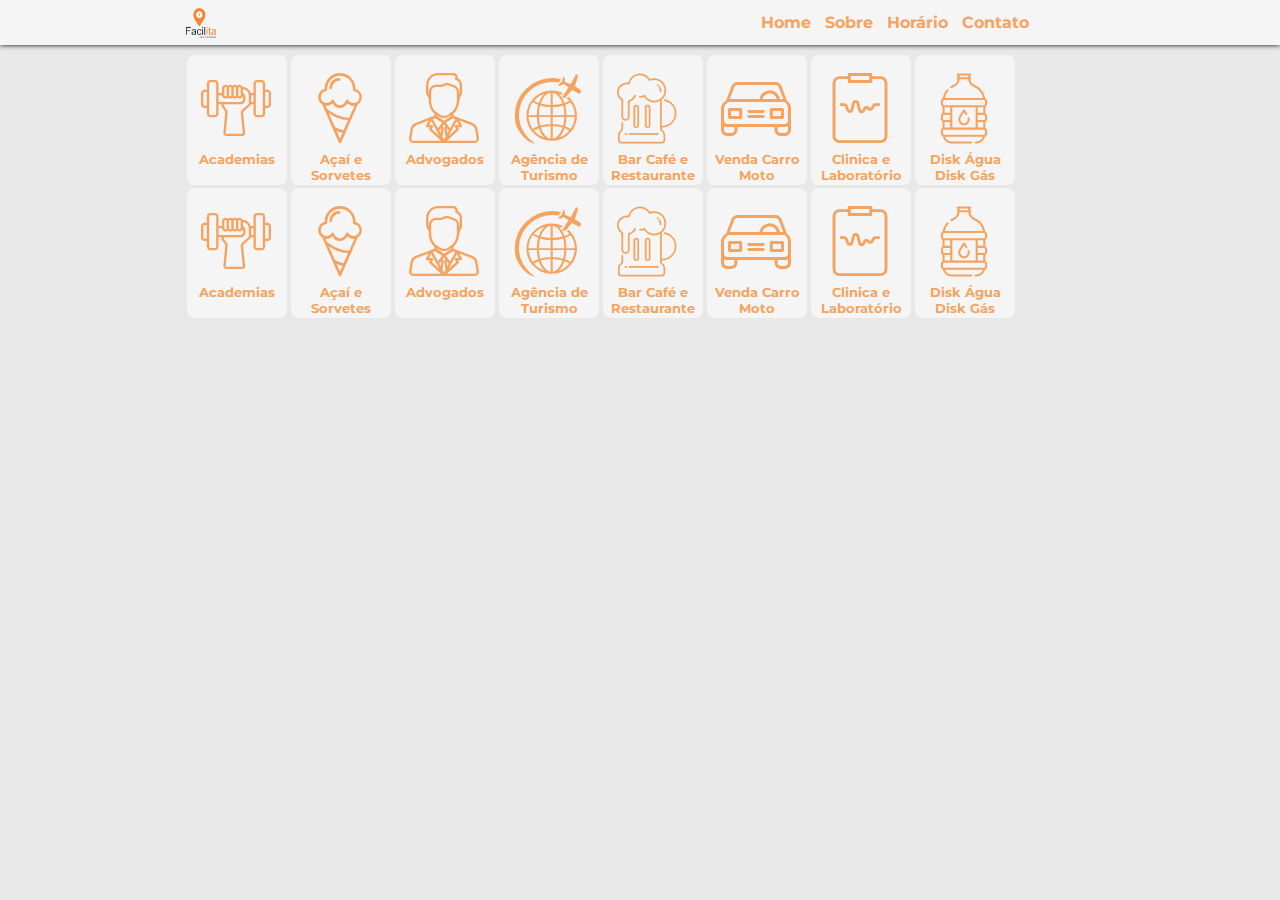
<file: index.html>
<!DOCTYPE html>
<html>
<head>
<meta charset="utf-8">
<meta http-equiv="X-UA-Compatible" content="IE=edge">
<meta name="viewport" content="width=device-width, initial-scale=1">
<meta name="description" content="Facilita Guia Comercial">
<meta name="author" content="Conrado R P Gomes">
<link rel="stylesheet" href="css/style.css">
<link rel="stylesheet" href="css/fontello.css">
<link href="https://fonts.googleapis.com/css?family=Montserrat:100" rel="stylesheet">
<link rel="icon" type="imagem/x-icon" href="images/_logos/facilitalogo02.png">

<title>Facilita Guia Comercial</title>

</head>
<body>
    <header>
        <div class="container">
            <div class="logo-desktop"><a href="index.html"><img src="images/_logos/facilitalogo.png"></a></div> <!-- logo-desktop -->
                <nav class="desktop">
                    <ul>
                        <li><a href="index.html">Home</a></li>
                        <li><a href="">Sobre</a></li>
                        <li><a href="">Horário</a></li>
                        <li><a href="">Contato</a></li>
                    </ul>
                </nav> <!-- desktop -->
            
            <div class="logo-mobile"><a href="index.html"><img src="images/_logos/facilitalogo.png"></a></div> <!-- logo-mobile -->
                <nav class="mobile">
                   <h3><i class="icon-menu"></i></h3>
                        <ul>
                            <li><a href="index.html">Home</a></li>
                            <li><a href="">Sobre</a></li>
                            <li><a href="">Horário</a></li>
                            <li><a href="">Contato</a></li>
                        </ul>
                </nav> <!-- mobile -->
            
            <div class="clear"></div>
        </div> <!-- container -->
    </header>
    
    <section class="categorias">
        <div class="container">
           <div class="divisao">
                <div class="coluna"><a href="empresas.html"><i class="icon-gym"></i><h6>Academias</h6></a></div>
                <div class="coluna"><a href="empresas.html"><i class="icon-ice-cream"></i><h6>Açaí e Sorvetes</h6></a></div>
                <div class="coluna"><a href="empresas.html"><i class="icon-advogado-02"></i><h6>Advogados</h6></a></div>
                <div class="coluna"><a href="empresas.html"><i class="icon-agenciaturismo"></i><h6>Agência de Turismo</h6></a></div>                    
                <div class="coluna"><a href="empresas.html"><i class="icon-pint-of-beer"></i><h6>Bar Café e Restaurante</h6></a></div>
                <div class="coluna"><a href="empresas.html"><i class="icon-car-02"></i><h6>Venda Carro Moto</h6></a></div>
                <div class="coluna"><a href="empresas.html"><i class="icon-laboratorio"></i><h6>Clinica e Laboratório</h6></a></div>
                <div class="coluna"><a href="empresas.html"><i class="icon-diskagua"></i><h6>Disk Água Disk Gás</h6></a></div>
                <div class="coluna"><a href="empresas.html"><i class="icon-gym"></i><h6>Academias</h6></a></div>
                <div class="coluna"><a href="empresas.html"><i class="icon-ice-cream"></i><h6>Açaí e Sorvetes</h6></a></div>
                <div class="coluna"><a href="empresas.html"><i class="icon-advogado-02"></i><h6>Advogados</h6></a></div>
                <div class="coluna"><a href="empresas.html"><i class="icon-agenciaturismo"></i><h6>Agência de Turismo</h6></a></div>                    
                <div class="coluna"><a href="empresas.html"><i class="icon-pint-of-beer"></i><h6>Bar Café e Restaurante</h6></a></div>
                <div class="coluna"><a href="empresas.html"><i class="icon-car-02"></i><h6>Venda Carro Moto</h6></a></div>
                <div class="coluna"><a href="empresas.html"><i class="icon-laboratorio"></i><h6>Clinica e Laboratório</h6></a></div>
                <div class="coluna"><a href="empresas.html"><i class="icon-diskagua"></i><h6>Disk Água Disk Gás</h6></a></div>
            </div> <!-- divisao -->
            <div class="clear"></div>
        </div> <!-- container -->
    </section>
    
    <script src="https://code.jquery.com/jquery-3.3.1.min.js"></script>
    <script>
        $(function(){
            $('nav.mobile h3').click(function(){
                $('nav.mobile ul').slideToggle();
            })
        })
    </script>
</body>
</html>
</file>
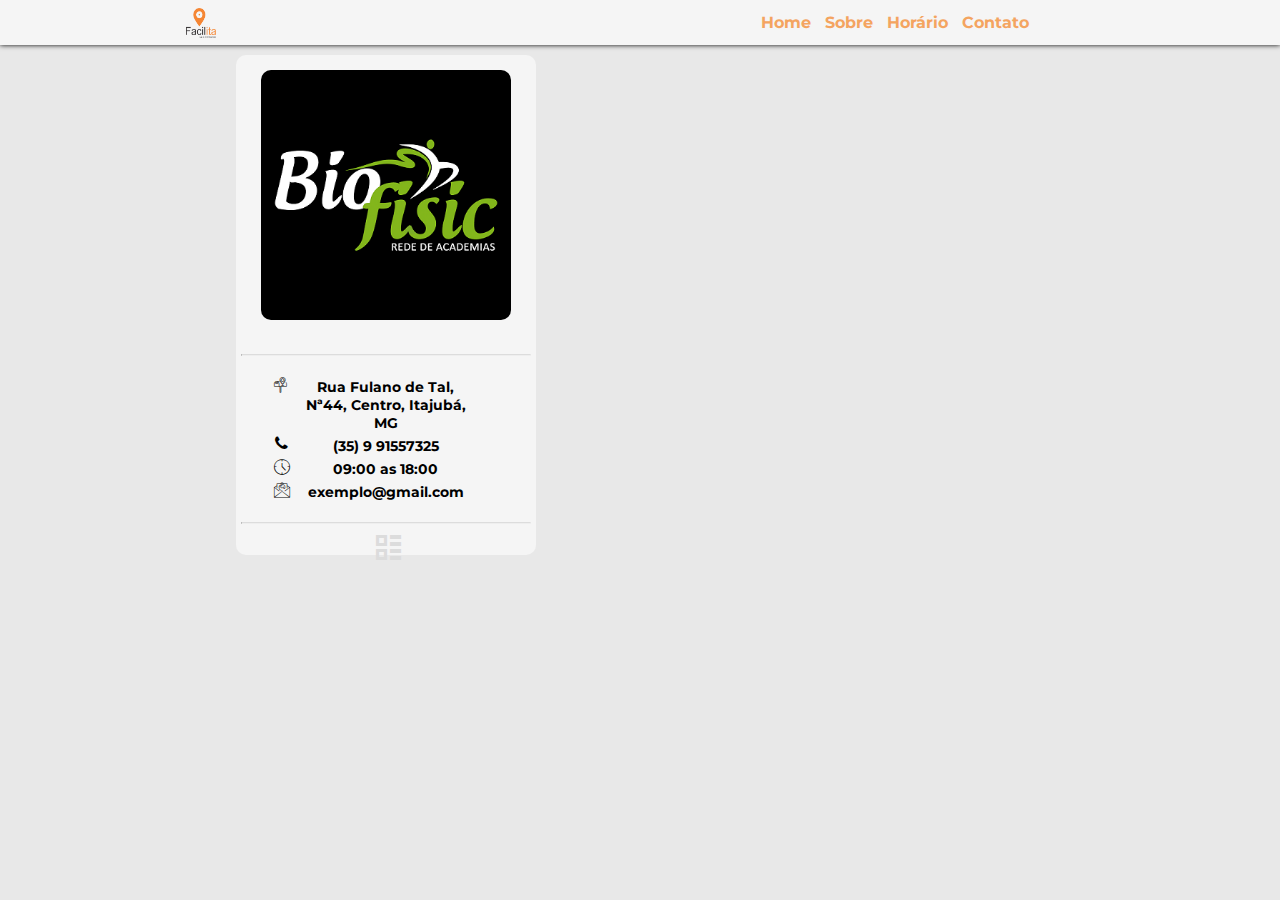
<file: conteudo.html>
<!DOCTYPE html>
<html>
<head>
<meta charset="utf-8">
<meta http-equiv="X-UA-Compatible" content="IE=edge">
<meta name="viewport" content="width=device-width, initial-scale=1">
<meta name="description" content="Facilita Guia Comercial">
<meta name="author" content="Conrado R P Gomes">
<link rel="stylesheet" href="css/style.css">
<link rel="stylesheet" href="css/fontello.css">
<link href="https://fonts.googleapis.com/css?family=Montserrat:100" rel="stylesheet">
<link rel="icon" type="imagem/x-icon" href="images/_icones/facilitalogo.ico">

<title>Facilita Guia Comercial</title>

</head>

<!-- Configuração Menu Desktop e Mobile -->

<body class="conteudo-bg">
    <header>
        <div class="container">
            <div class="logo-desktop"><a href="index.html"><img src="images/_icones/facilitalogo.ico"></a></div> <!-- logo-desktop -->
                <nav class="desktop">
                    <ul>
                        <li><a href="index.html">Home</a></li>
                        <li><a href="">Sobre</a></li>
                        <li><a href="">Horário</a></li>
                        <li><a href="">Contato</a></li>
                    </ul>
                </nav> <!-- desktop -->
            
            <div class="logo-mobile"><a href="index.html"><img src="images/_icones/facilitalogo.ico"></a></div> <!-- logo-mobile -->
                <nav class="mobile">
                   <h3><i class="icon-menu"></i></h3>
                        <ul>
                            <li><a href="index.html">Home</a></li>
                            <li><a href="">Sobre</a></li>
                            <li><a href="">Horário</a></li>
                            <li><a href="">Contato</a></li>
                        </ul>
                </nav> <!-- mobile -->
            
            <div class="clear"></div>
        </div> <!-- container -->
    </header>
    
    <!-- Configuração Página Conteúdo -->
    
    <section class="info-empresas">
        <div class="container">
            <div class="conteudo">
                <div><img src="images/_logos/biofisic.png"></div>
                <div class="info">
                    <hr><br>
                    <i class="icon-address"></i><h3>Rua Fulano de Tal, Nª44, Centro, Itajubá, MG</h3>
                    <i class="icon-phone"></i><h3>(35) 9 91557325</h3>
                    <i class="icon-time"></i><h3>09:00 as 18:00</h3>
                    <i class="icon-email"></i><h3>exemplo@gmail.com</h3><br>
                    <hr>
                </div>
                <div class="botao-voltar">
                    <a href="empresas.html"><i class="icon-th" title="retornar" alt="retonar"></i></a>
                </div>
            </div> <!-- conteudo -->
        <div class="clear"></div>
        </div> <!-- container -->
    </section>    
      
    <script src="https://code.jquery.com/jquery-3.3.1.min.js"></script>
    <script>
        $(function(){
            $('nav.mobile h3').click(function(){
                $('nav.mobile ul').slideToggle();
            })
        })
    </script>
</body>
</html>
</file>
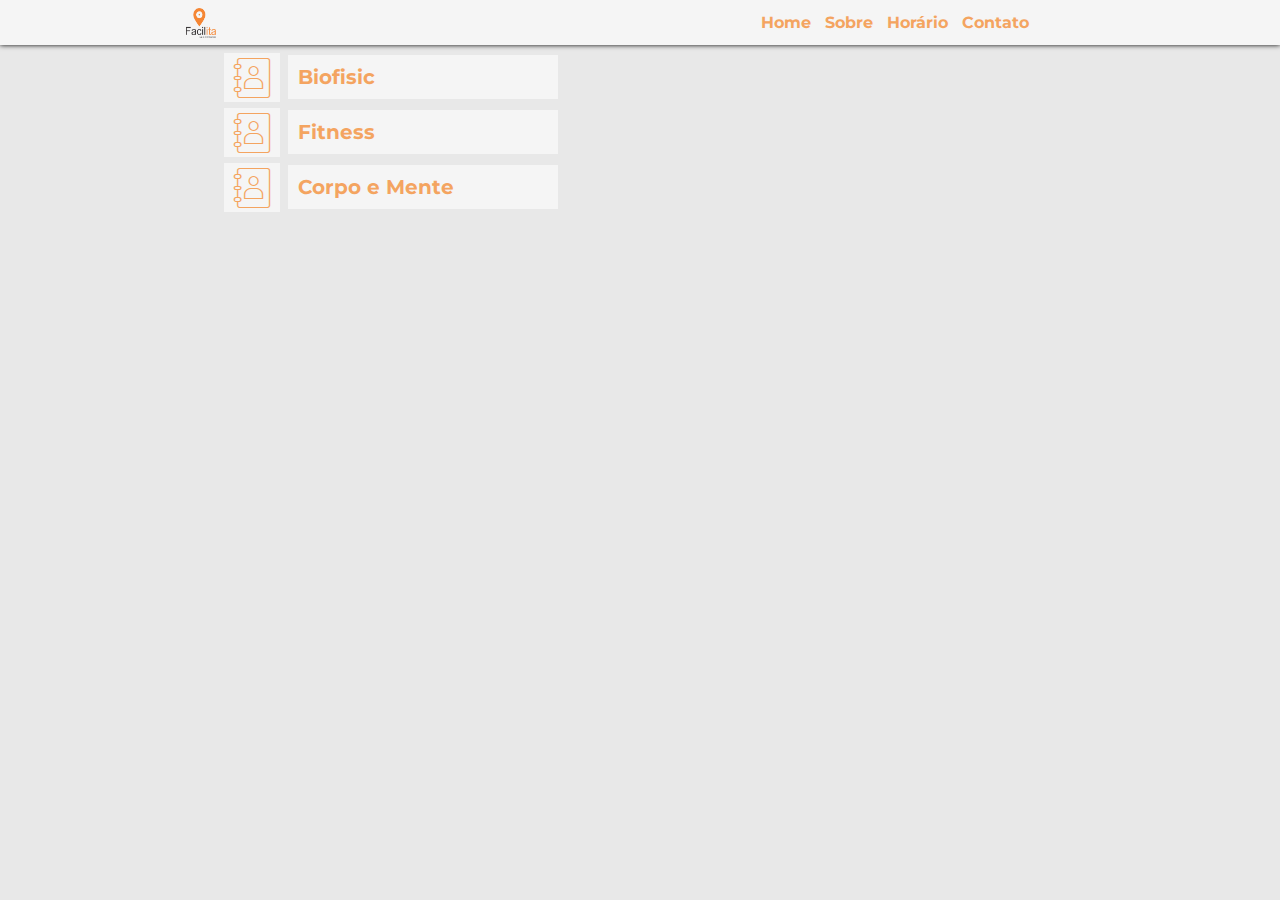
<file: empresas.html>
<!DOCTYPE html>
<html>
<head>
<meta charset="utf-8">
<meta http-equiv="X-UA-Compatible" content="IE=edge">
<meta name="viewport" content="width=device-width, initial-scale=1">
<meta name="description" content="Facilita Guia Comercial">
<meta name="author" content="Conrado R P Gomes">
<link rel="stylesheet" href="css/style.css">
<link rel="stylesheet" href="css/fontello.css">
<link href="https://fonts.googleapis.com/css?family=Montserrat:100" rel="stylesheet">
<link rel="icon" type="imagem/x-icon" href="images/_icones/facilitalogo.ico">

<title>Facilita Guia Comercial</title>

</head>

<!-- Configuração Menu Desktop e Mobile -->

<body>
    <header>
        <div class="container">
            <div class="logo-desktop"><a href="index.html"><img src="images/_icones/facilitalogo.ico"></a></div> <!-- logo-desktop -->
                <nav class="desktop">
                    <ul>
                        <li><a href="index.html">Home</a></li>
                        <li><a href="">Sobre</a></li>
                        <li><a href="">Horário</a></li>
                        <li><a href="">Contato</a></li>
                    </ul>
                </nav> <!-- desktop -->
            
            <div class="logo-mobile"><a href="index.html"><img src="images/_icones/facilitalogo.ico"></a></div> <!-- logo-mobile -->
                <nav class="mobile">
                   <h3><i class="icon-menu"></i></h3>
                        <ul>
                            <li><a href="index.html">Home</a></li>
                            <li><a href="">Sobre</a></li>
                            <li><a href="">Horário</a></li>
                            <li><a href="">Contato</a></li>
                        </ul>
                </nav> <!-- mobile -->
            
            <div class="clear"></div>
        </div> <!-- container -->
    </header>
    
    <!-- Configuração Página Empresas -->
    
    <section class="lista-empresas">
        <div class="container">
           <div class="empresas">
                <ul class="lista">
                   <li class="item"><a href="conteudo.html"><i class="icon-phone-book"></i><h6>Biofisic</h6></a></li>
                   <li class="item"><a href="empresas.html"><i class="icon-phone-book"></i><h6>Fitness</h6></a></li>
                   <li class="item"><a href="empresas.html"><i class="icon-phone-book"></i><h6>Corpo e Mente</h6></a></li>
                </ul>
           </div> <!-- lista-empresas -->
            <div class="clear"></div>
        </div> <!-- container -->
    </section>
    
    <script src="https://code.jquery.com/jquery-3.3.1.min.js"></script>
    <script>
        $(function(){
            $('nav.mobile h3').click(function(){
                $('nav.mobile ul').slideToggle();
            })
        })
    </script>
</body>
</html>
</file>
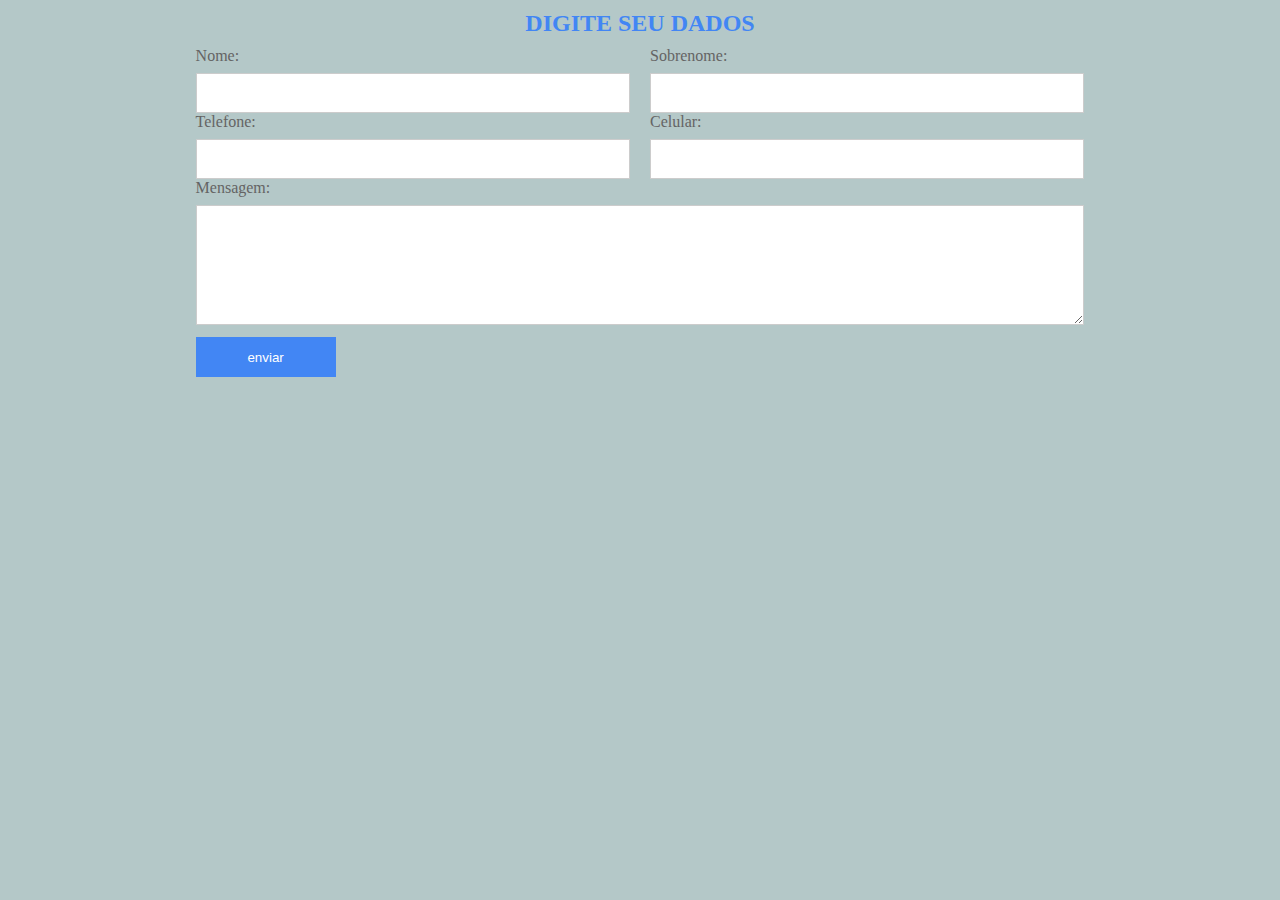
<file: formularioresponsivo/formulario.html>
<!DOCTYPE html>
<html>
<head>
    <meta name="viewport" content="width=device-width; initial-scale=1.0; maximum-scale=1.0">
    <title>Formulario Responsivo</title>
    <link rel="stylesheet" type="text/css" href="estilo.css">
</head>

<body>
   <h2> DIGITE SEU DADOS</h2>
   <div class="container">
      <!--NOME-->
       <form>
        <div class="width50">
            <div class="form-group">
                <label>Nome:</label>
                <input type="text" name="nome" />
            </div> <!--form-group-->
        </div> <!--width50-->
        </form>
        <!--SOBRENOME-->
        <form>
        <div class="width50">
            <div class="form-group">
                <label>Sobrenome:</label>
                <input type="text" name="nome" />
            </div> <!--form-group-->
        </div> <!--width50-->
        </form>
        <!--NOME-->
        <form>
        <div class="width50">
            <div class="form-group">
                <label>Telefone:</label>
                <input type="text" name="nome" />
            </div> <!--form-group-->
        </div> <!--width50-->
        </form>
        <!--NOME-->
        <form>
        <div class="width50">
            <div class="form-group">
                <label>Celular:</label>
                <input type="text" name="nome" />
            </div> <!--form-group-->
        </div> <!--width50-->
        </form>
        <!--MENSAGEM-->
        <form>
        <div class="width100">
            <div class="form-group">
                <label>Mensagem:</label>
                <textarea></textarea>
            </div> <!--form-group-->
        </div> <!--width100-->
        </form>
        <!-- BOTÃO ENVIAR -->
        <form>
        <div class="width100">
            <div class="form-group">
                <label></label>
                <input type="submit" name="acao" value="enviar" >
            </div> <!--form-group-->
        </div> <!--width100-->
        </form>
    </div>

</body>

</html>
</file>
<file: css/style.css>
* {
    margin: 0;
    padding: 0;
    box-sizing: border-box;
    font-family: 'Montserrat', sans-serif;    
}

.container {
    max-width: 960px;
    padding: 0 2%;
    margin: 0 auto;
}

.clear {
    clear:both;
}

body {
    background-color: #E8E8E8;
}

header {
    background-color: whitesmoke;
    padding: 8px 0;
    height: 45px;
    box-shadow: 0px 0px 5px 0px;
}

.logo-desktop {
    float: left;
}

.logo-desktop a {
    color: #F4A460;
    font-size: 30px;
    font-style: bold;
}

.logo-desktop img {
    width: 30px;
    height: 30px;
}

nav.desktop {
    float: right;
    margin-right: 60px;
}

nav.desktop li {
    display: inline-block;
    padding: 5px 5px;
}

nav.desktop a {
    color: #F4A460;
    text-decoration: none;
    font-weight: bold;
}

nav.desktop a:hover {
    text-decoration: underline;
}

.logo-mobile {
    display: none;
}

nav.mobile {
    display: none;
}

    /* Categorias */

section.categorias {
    margin: 10px;    
}

.divisao {

}

.coluna {
    width: 100px;
    height: 130px;
    padding: 10px 0px;
    margin: 0px 2px 3px; 0px;
    float: left;
    background-color: whitesmoke;
    border-radius: 8px;
}

.coluna a {    
    text-decoration: none;
    color: #F4A460;
}

.coluna i {
    font-size: 70px;
}

.coluna h6 {
    font-size: 13px;
    text-align: center;
    font-style: normal;
}

/* Configurações Página Empresas */

section.lista-empresas {
    /* background-color: whitesmoke; */
}

ul.lista {
    list-style: none;
}

.lista {
    margin: 5px;    
    float: left;
}

.lista a {

}

.lista i {
    margin: 3px;
    font-size: 40px;
    color: #F4A460;
    display: inline-block;
    background-color: whitesmoke;

}

.lista h6 {
    width: 270px;
    font-size: 20px;
    font-style: normal;
    color: #F4A460;
    float: right;
    padding: 10px;
    margin: 5px 0px 0px 5px;   
    background-color: whitesmoke;
}

    /* Configuração Página Conteúdo */

/* body.conteudo-bg {
    background-color: whitesmoke;
} */

.conteudo {
    background-color: whitesmoke;
    width: 300px;
    height: 500px;
    margin: 10px 10px 0px 50px;    
    border-radius: 10px;
    padding: 5px;
}

.conteudo img {
    width: 250px;
    height: 250px;
    margin: 10px 0px 30px 10px;
    position: relative;
    left: 10px;
    border-radius: 10px;
}

.info hr {
    border-top: 1px solid #DCDCDC;
}

.conteudo i {
    float: left;
    margin: 0 10px 0 20px;    
    position: absolute;
    padding-left: 10px;
}

.conteudo h3 {
    text-align: center;
    font-size: 14px;
    width: 230px;
    padding: 3px 0 2px 60px;
}

.botao-voltar i {
    color: #dcdcdc;
    font-size: 25px;
    position: relative;
    left: 100px;
    top: 8px;
}


/* #### Configuração Mobile #### */

@media screen and (max-width: 768px) {
.logo-desktop, nav.desktop {
    display: none;
}

.logo-mobile {
    display: block;
    text-align: center;
}

.logo-mobile a {
    color: #F4A460;
    font-size: 18px;
}

.logo-mobile img {
    width: 30px;
    height: 30px;
}

nav.mobile {
    position: relative;
    text-align: center;
    display: block;
    width: 100%;
}

nav.mobile h3 {
    cursor: pointer;
    color: #F4A460;
    position: absolute;
    left: 0;
    top: -30px;
}

nav.mobile ul {
    display: none;
    background-color: #F4A460;
    position: absolute;
    left: -2%;
    top: 5px;
    width: 104%;
    text-align: center;
    z-index: 9;
}

nav.mobile li {
    padding: 8px 0;
    border: 1px solid white;

}

nav.mobile a {
    text-decoration: none;
    color: white;
}

  /* Categorias */

section.categorias {
 margin: 5px 2px 2px 4px;
}  

.categorias .coluna {
    width: 70px;
    height: 90px;
    border-radius: 7px;
    cursor: pointer;
    position: relative;
    left: 5px;
    z-index: 1;
}

.coluna i {
    font-size: 45px;
    padding-left: 6px;
}

.coluna h6 {
    font-size: 10px;
    text-align: center;
}

/* Configurações Página Empresas */

.lista i {
    font-size: 22px;
    margin: 2px;
}

.lista h6 {
    width: 270px;
    font-size: 14px;
    padding: 4px 0px 4px 10px;
    margin: 2px 0px 0px 3px;
}

/* Configuração Página Conteúdo */

body.conteudo-bg {
    background-color: whitesmoke;
}

.conteudo {
    margin: 10px 5px 0px 10px;    
    border-radius: 10px;
    padding: 0px;
}

.conteudo img {
    margin-bottom: 30px;
}

.conteudo i {
    padding-left: 10px;

}

.conteudo h3 {
    font-size: 14px;
    margin: 0px 0px 5px 10px;
}


}
</file>
<file: css/fontello.css>
@font-face {
  font-family: 'fontello';
  src: url('../font/fontello.eot?93459054');
  src: url('../font/fontello.eot?93459054#iefix') format('embedded-opentype'),
       url('../font/fontello.woff2?93459054') format('woff2'),
       url('../font/fontello.woff?93459054') format('woff'),
       url('../font/fontello.ttf?93459054') format('truetype'),
       url('../font/fontello.svg?93459054#fontello') format('svg');
  font-weight: normal;
  font-style: normal;
}
/* Chrome hack: SVG is rendered more smooth in Windozze. 100% magic, uncomment if you need it. */
/* Note, that will break hinting! In other OS-es font will be not as sharp as it could be */
/*
@media screen and (-webkit-min-device-pixel-ratio:0) {
  @font-face {
    font-family: 'fontello';
    src: url('../font/fontello.svg?93459054#fontello') format('svg');
  }
}
*/
 
 [class^="icon-"]:before, [class*=" icon-"]:before {
  font-family: "fontello";
  font-style: normal;
  font-weight: normal;
  speak: none;
 
  display: inline-block;
  text-decoration: inherit;
  width: 1em;
  margin-right: .2em;
  text-align: center;
  /* opacity: .8; */
 
  /* For safety - reset parent styles, that can break glyph codes*/
  font-variant: normal;
  text-transform: none;
 
  /* fix buttons height, for twitter bootstrap */
  line-height: 1em;
 
  /* Animation center compensation - margins should be symmetric */
  /* remove if not needed */
  margin-left: .2em;
 
  /* you can be more comfortable with increased icons size */
  /* font-size: 120%; */
 
  /* Font smoothing. That was taken from TWBS */
  -webkit-font-smoothing: antialiased;
  -moz-osx-font-smoothing: grayscale;
 
  /* Uncomment for 3D effect */
  /* text-shadow: 1px 1px 1px rgba(127, 127, 127, 0.3); */
}
 
.icon-phone:before { content: '\e800'; } /* '' */
.icon-beer:before { content: '\e801'; } /* '' */
.icon-briefcase:before { content: '\e802'; } /* '' */
.icon-flight:before { content: '\e803'; } /* '' */
.icon-wrench:before { content: '\e804'; } /* '' */
.icon-cog-alt:before { content: '\e805'; } /* '' */
.icon-truck:before { content: '\e806'; } /* '' */
.icon-tag:before { content: '\e807'; } /* '' */
.icon-basket:before { content: '\e808'; } /* '' */
.icon-bag:before { content: '\e809'; } /* '' */
.icon-flight-1:before { content: '\e80a'; } /* '' */
.icon-basket-1:before { content: '\e80b'; } /* '' */
.icon-wrench-1:before { content: '\e80c'; } /* '' */
.icon-wrench-outline:before { content: '\e80d'; } /* '' */
.icon-menu:before { content: '\e80e'; } /* '' */
.icon-desktop:before { content: '\e80f'; } /* '' */
.icon-laptop-1:before { content: '\e810'; } /* '' */
.icon-tablet:before { content: '\e811'; } /* '' */
.icon-mobile:before { content: '\e812'; } /* '' */
.icon-globe:before { content: '\e813'; } /* '' */
.icon-coffee:before { content: '\e814'; } /* '' */
.icon-wine:before { content: '\e815'; } /* '' */
.icon-gift:before { content: '\e816'; } /* '' */
.icon-users-outline:before { content: '\e817'; } /* '' */
.icon-users:before { content: '\e818'; } /* '' */
.icon-user-outline:before { content: '\e819'; } /* '' */
.icon-user:before { content: '\e81a'; } /* '' */
.icon-home-outline:before { content: '\e81b'; } /* '' */
.icon-wrench-2:before { content: '\e81c'; } /* '' */
.icon-calendar:before { content: '\e81d'; } /* '' */
.icon-tag-1:before { content: '\e81e'; } /* '' */
.icon-heart:before { content: '\e81f'; } /* '' */
.icon-home:before { content: '\e820'; } /* '' */
.icon-fuel:before { content: '\e821'; } /* '' */
.icon-fast-food:before { content: '\e822'; } /* '' */
.icon-headphones:before { content: '\e823'; } /* '' */
.icon-gift-1:before { content: '\e824'; } /* '' */
.icon-th:before { content: '\e825'; } /* '' */
.icon-gauge:before { content: '\e826'; } /* '' */
.icon-pencil:before { content: '\e827'; } /* '' */
.icon-edit:before { content: '\e828'; } /* '' */
.icon-edit-1:before { content: '\e829'; } /* '' */
.icon-users-1:before { content: '\e82a'; } /* '' */
.icon-police:before { content: '\e82b'; } /* '' */
.icon-floricultura:before { content: '\e82c'; } /* '' */
.icon-contador:before { content: '\e82d'; } /* '' */
.icon-laboratorio:before { content: '\e82e'; } /* '' */
.icon-sound:before { content: '\e82f'; } /* '' */
.icon-car-02:before { content: '\e830'; } /* '' */
.icon-pets-02:before { content: '\e831'; } /* '' */
.icon-veterinario-03:before { content: '\e832'; } /* '' */
.icon-veterinario-02:before { content: '\e833'; } /* '' */
.icon-maquininha:before { content: '\e834'; } /* '' */
.icon-supermarket:before { content: '\e835'; } /* '' */
.icon-roupas-03:before { content: '\e836'; } /* '' */
.icon-roupas-02:before { content: '\e837'; } /* '' */
.icon-roupas:before { content: '\e838'; } /* '' */
.icon-mulher:before { content: '\e839'; } /* '' */
.icon-salao:before { content: '\e83a'; } /* '' */
.icon-estetica:before { content: '\e83b'; } /* '' */
.icon-pizza:before { content: '\e83c'; } /* '' */
.icon-site:before { content: '\e83d'; } /* '' */
.icon-florest-2:before { content: '\e83e'; } /* '' */
.icon-ongs-2:before { content: '\e83f'; } /* '' */
.icon-facebook:before { content: '\e840'; } /* '' */
.icon-snapchat:before { content: '\e841'; } /* '' */
.icon-skype:before { content: '\e842'; } /* '' */
.icon-butcher:before { content: '\e843'; } /* '' */
.icon-oficinadecarros:before { content: '\e844'; } /* '' */
.icon-oficinacarro:before { content: '\e845'; } /* '' */
.icon-car:before { content: '\e846'; } /* '' */
.icon-taxi-1:before { content: '\e847'; } /* '' */
.icon-motoboy:before { content: '\e848'; } /* '' */
.icon-motoboy-02:before { content: '\e849'; } /* '' */
.icon-advogado:before { content: '\e84a'; } /* '' */
.icon-dentist:before { content: '\e84b'; } /* '' */
.icon-oftalmologista:before { content: '\e84c'; } /* '' */
.icon-pets:before { content: '\e84d'; } /* '' */
.icon-veterinario:before { content: '\e84e'; } /* '' */
.icon-voluntario:before { content: '\e84f'; } /* '' */
.icon-operario:before { content: '\e850'; } /* '' */
.icon-ongs:before { content: '\e851'; } /* '' */
.icon-reflorest:before { content: '\e852'; } /* '' */
.icon-www:before { content: '\e853'; } /* '' */
.icon-instagram-1:before { content: '\e854'; } /* '' */
.icon-buffet:before { content: '\e855'; } /* '' */
.icon-imobiliaria:before { content: '\e856'; } /* '' */
.icon-linkedin:before { content: '\e857'; } /* '' */
.icon-whatsapp:before { content: '\e858'; } /* '' */
.icon-informatica:before { content: '\e859'; } /* '' */
.icon-email:before { content: '\e85a'; } /* '' */
.icon-joias:before { content: '\e85b'; } /* '' */
.icon-agenda:before { content: '\e85c'; } /* '' */
.icon-oculista:before { content: '\e85d'; } /* '' */
.icon-time:before { content: '\e85e'; } /* '' */
.icon-oficinacarro-02:before { content: '\e85f'; } /* '' */
.icon-phone-02:before { content: '\e860'; } /* '' */
.icon-papelaria:before { content: '\e861'; } /* '' */
.icon-house:before { content: '\e862'; } /* '' */
.icon-padaria:before { content: '\e863'; } /* '' */
.icon-map-address:before { content: '\e864'; } /* '' */
.icon-moveis:before { content: '\e865'; } /* '' */
.icon-address:before { content: '\e866'; } /* '' */
.icon-motel:before { content: '\e867'; } /* '' */
.icon-phone-1:before { content: '\e868'; } /* '' */
.icon-hotel-02:before { content: '\e869'; } /* '' */
.icon-long-neck:before { content: '\e86a'; } /* '' */
.icon-hotel:before { content: '\e86b'; } /* '' */
.icon-pint-of-beer:before { content: '\e86c'; } /* '' */
.icon-school-02:before { content: '\e86d'; } /* '' */
.icon-phone-book:before { content: '\e86e'; } /* '' */
.icon-school:before { content: '\e86f'; } /* '' */
.icon-ice-cream:before { content: '\e870'; } /* '' */
.icon-pharmacy-02:before { content: '\e871'; } /* '' */
.icon-gym:before { content: '\e872'; } /* '' */
.icon-pharmacy:before { content: '\e873'; } /* '' */
.icon-edit-document:before { content: '\e874'; } /* '' */
.icon-contador-02:before { content: '\e875'; } /* '' */
.icon-agenciaturismo-02:before { content: '\e876'; } /* '' */
.icon-advogado-02:before { content: '\e877'; } /* '' */
.icon-agenciaturismo:before { content: '\e878'; } /* '' */
.icon-diskagua:before { content: '\e879'; } /* '' */
.icon-user-md:before { content: '\f0f0'; } /* '' */
.icon-stethoscope:before { content: '\f0f1'; } /* '' */
.icon-food:before { content: '\f0f5'; } /* '' */
.icon-hospital:before { content: '\f0f8'; } /* '' */
.icon-medkit:before { content: '\f0fa'; } /* '' */
.icon-laptop:before { content: '\f109'; } /* '' */
.icon-html5:before { content: '\f13b'; } /* '' */
.icon-graduation-cap:before { content: '\f19d'; } /* '' */
.icon-pied-piper-alt:before { content: '\f1a8'; } /* '' */
.icon-fax:before { content: '\f1ac'; } /* '' */
.icon-paw:before { content: '\f1b0'; } /* '' */
.icon-cab:before { content: '\f1b9'; } /* '' */
.icon-taxi:before { content: '\f1ba'; } /* '' */
.icon-soccer-ball:before { content: '\f1e3'; } /* '' */
.icon-birthday:before { content: '\f1fd'; } /* '' */
.icon-bicycle:before { content: '\f206'; } /* '' */
.icon-bus:before { content: '\f207'; } /* '' */
.icon-diamond:before { content: '\f219'; } /* '' */
.icon-motorcycle:before { content: '\f21c'; } /* '' */
.icon-bed:before { content: '\f236'; } /* '' */
.icon-balance-scale:before { content: '\f24e'; } /* '' */
.icon-shopping-basket:before { content: '\f291'; } /* '' */
.icon-facebook-squared:before { content: '\f30e'; } /* '' */
.icon-linkedin-circled:before { content: '\f319'; } /* '' */
.icon-instagram:before { content: '\f32d'; } /* '' */
</file>
<file: formularioresponsivo/estilo.css>
* {
    box-sizing: border-box;
    margin: 0;
    padding: 0;
}

/* CLASSES AUXILIARES */
.container {
    max-width: 960px;
    margin: 0 auto;
    padding: 0 2%;
}

.clear {
    clear: both;
}

.width50 {
    float: left;
    width: 50%;
    padding: 0 10px;
}

.width100 {
    float: left;
    width: 100%;
    padding: 0 10px;
}

/* ESTILO PRÓPRIO */

body {
    background: rgb(180, 200, 200);
}

h2 {
    text-align: center;
    color: #4286f4;
    padding: 10px 0;
    font-size: 24px;
    text-transform: uppercase;
}

.form-group label {
    display: block;
    margin-bottom: 8px;
    color: #646464;
}

.form-group input[type=text] {
    width: 100%;
    padding-left: 8px;
    height: 40px;
    border: 1px solid #ccc;
}

.form-group input[type=submit] {
    width: 140px;
    height: 40px;
    background: #4286f4;
    color: white;
    border: 0;
    cursor: pointer;
}

.form-group textarea {
    width: 100%;
    height: 120px;
    border: 1px solid #ccc;
    padding: 10px;
}

@media screen and (max-width: 500px) {
    .width50 {
        width: 100%;
    }
}
</file>
